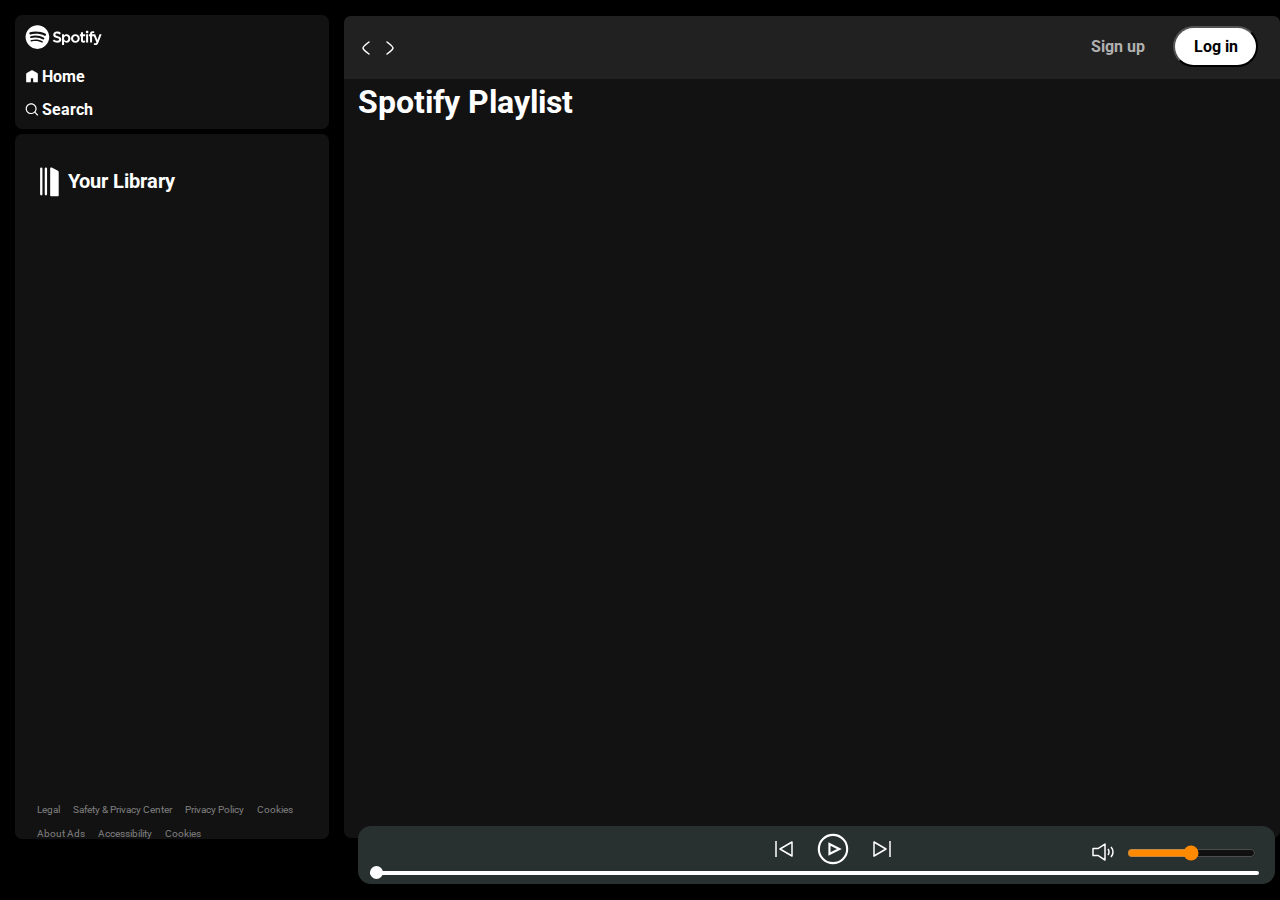
<file: index.html>
<!DOCTYPE html>
<html lang="en">

<head>
    <meta charset="UTF-8">
    <meta name="viewport" content="width=device-width, initial-scale=1.0">
    <title>Document</title>
    <link rel="stylesheet" href="css/style.css">
    <link rel="stylesheet" href="css/utility.css">
    <link href="https://fonts.googleapis.com/css2?family=Roboto:ital,wght@0,100..900;1,100..900&display=swap"
        rel="stylesheet">
</head>

<body>
    <div class="container flex bg-black">
        <div class="left">
            <div class="close">
                <img\ width="30px" class="invert" src="img\close.svg" alt="">
            </div>
            <div class="home bg-grey rounded m-1 p-1">
                <div class="logo"><img class="invert" src="img\logo.svg" alt=""></div>
                <ul>
                    <li><img class="invert" src="img\home.svg" alt="home">Home</li>
                    <li><img class="invert" src="img\search.svg" alt="home">Search</li>
                </ul>
            </div>

            <div class="library bg-grey rounded m-1  ">
                <div class="heading">
                    <img src="img\playlist.svg" alt="">
                    <h2>Your Library</h2>
                </div>
                <div class="songlist">
                    <ul> 
                    </ul>
                </div>

                <div class="footer">
                    <div class="word"><a href="https://www.spotify.com/in-en/legal/"><span>Legal</span></a></div>
                    <div class="word"><a href="https://www.spotify.com/in-en/safetyandprivacy/"><span>Safety &amp;
                                Privacy Center</span></a></div>
                    <div class="word"><a href="https://www.spotify.com/in-en/legal/privacy-policy/"><span>Privacy
                                Policy</span></a></div>
                    <div class="word"><a
                            href="https://www.spotify.com/in-en/legal/cookies-policy/"><span>Cookies</span></a></div>
                    <div class="word"><a href="https://www.spotify.com/in-en/legal/privacy-policy/#s3"><span>About
                                Ads</span></a></div>
                    <div class="word"><a
                            href="https://www.spotify.com/in-en/accessibility/"><span>Accessibility</span></a></div>
                    <div class="word"><a draggable="false" href="https://www.spotify.com/legal/cookies-policy/"
                            target="_blank" rel="noopener"><span>Cookies</span></a></div>
                </div>
            </div>
        </div>
        <div class="right bg-grey rounded">
            <div class="header">
                <div class="nav">
                    <div class="hamburgerContainer flex">
                        <img/ class="hamburger invert" width="30px" src="img/humburger.svg" alt="">
                        <img src="img/left.svg" alt="">
                        <img src="img/right.svg" alt="">
                    </div>
                </div>
                <div class="buttons">
                    <button class="signupbtn">Sign up</button>
                    <button class="loginbtn">Log in</button>
                </div>
            </div>
            <div class="spotifyPlaylists">
                <h1>Spotify Playlist</h1>
                <div class="cardContainer"></div>
                <div class="playbar">
                    <div class="seekbar">
                        <div class="circle"></div>
                    </div>
                    <div class="abovebar">
                        <div id="info" class="songinfo">
                        </div>
                        <div id="buttons" class="songbuttons">
                            <img id="previous" src="img/previous.svg" alt="">
                            <img id="play" src="img/playbutton.svg" alt="">
                            <img id ="next" src="img/next.svg" alt="">
                        
                        </div>
                        <div class="songtime"></div>
                        <div class="timevol flex">
                                <img class="volume" src="img/volume.svg" alt="">
                                <div class="range">
                                    <input type="range" name="volume" id="">
                                </div>
                        </div>
                    </div>
                </div>
            </div>
        </div>
    </div>
    <script src="js/script.js"></script>
</body>
</html>
</file>
<file: css/style.css>
:root{
    --a:0;
}
body{
    background-color: black;
    color: white;
}
*{
    margin: 0;
    padding: 0;
    font-family: "Roboto", sans-serif;
}

.left{
    width: 26vw;
    padding: 10px;
}

.right{
    width: 75vw;
    position: relative;
}
.heading{
    display: flex;
    /* gap: 3px; */
    width: 138px;
    list-style: none;
    padding: 10px 0px 28px 0px;
    align-items: center;
    font-size: 13px;
    position: relative;
}
.heading img{
    width: 31px;
    /* position: absolute; */
}
.home ul li{
    display: flex;
    gap: 3px;
    width: 14px;
    list-style: none;
    padding-top: 14px;
    font-weight: bold;
}
.footer{
    display: flex;
    font-size: 10px;
    gap: 13px;
    flex-wrap: wrap;
    position: absolute;
    bottom: 0;
}
.footer a{
    color: grey;
    text-decoration: none;
}
.library{
    padding: 22px;
    min-height: 73.5vh;
    position: relative;
}
.logo img{
    width: 80px;
}
.header{
    display: flex;
    justify-content: space-between;
    background-color: #222121;
    height: 63px;
    border-radius: 7px 7px 0px 0px;
}
.header > *{
    padding: 10px;
}
.right{
    margin: 16px 0px;
}
.spotifyPlaylists{
    padding: 4px 14px;
    /* font-size: 12px; */
}
.cardContainer{
    margin: 30px;
    display: flex;
    gap: 10px;
    flex-wrap: wrap;
    overflow-y: auto;
    max-height: 70vh;
}
.card{
    position: relative;
    width: 168px;
    background-color: #1b1b1b;
    padding: 10px;
    border-radius: 5px;
}
.card:hover{
    background-color: #2f2f2f;
    cursor: pointer;
    transition: all .4s;
    --a:1;
}
.card img{
    width: 100%;
    border-radius: 5px;
    padding-top: 2px;
    object-fit: fill;
}
.card > *{
    padding-top:9px ;
}
.card h2{
    font-size: 16px;
}
.card p{
    font-size: 11px;
    color: #7c7c7c;
}
.play img{
    width: 35px;
    position: absolute;
    top: 146px;
    right: 16px;
    justify-content: center;
    align-items: center;
    opacity: var(--a);
    transition: all .5s ease-out;
}

.signupbtn{
    background-color:#222121;
    color: #b0b0b0;
    outline: none;
    border: none;
    font-weight: bold;
    /* width: 10px; */
    font-size: 16px;
    cursor: pointer;
}
.signupbtn:hover{
    font-size: 17px;
    color: white;
}
.loginbtn{
    background-color: white;
    color: black;
    border-radius: 22px;
    width: 85px;
    height: 41px;
    font-weight: bold;
    font-size: 16px;
    cursor: pointer;
}
.loginbtn:hover{
    font-size: 17px;
}
.buttons > *{
    margin: 0px 12px;
}
.nav img{
    padding-top: 10px;
}
.playbar{
    position: fixed;
    bottom: 16px;
    background-color: #d6cfcf;
    padding: 12px;    
    width: 69.7vw;
    min-height: 34px;
    border-radius: 13px;
    filter: invert(1);
}
.songbuttons{
    display: flex;
    justify-content: center;
    gap: 20px;
    position: relative;
    top:-6px;
    right: -99px;
}
.songlist ul{
    padding: 0px 0px;
}
.songlist ul li{
    list-style-type: decimal;
    display: flex;
    gap: 12px;
    cursor: pointer;
    padding: 12px 0px;
    border: 1px solid white;
    margin-top: 12px;
    padding: 5px;
    border-radius: 5px;
    justify-content: space-between;
    align-items: center;
    
}
.songlist .info{
    font-size: 14px;
    width: 344px;
}
.playnow{
    display: flex;
    align-items: center;
    justify-content: center;
}
.playnow span{
    font-size: 15px;
    width: 64px;
    padding: 12px;
}
.songlist{
    height: 390px;
    overflow: auto;
    margin-bottom: 54px;
}
.seekbar{
    background-color: black;
    height: 4px;
    width: 97%;
    position: absolute;
    bottom: 9px;
    border-radius: 10px;
    cursor: pointer;
}
.circle{
    width: 13px;
    height: 13px;
    border-radius:13px ;
    background-color: black;
    position: relative;
    bottom: 5px;
    left: 0%;
    transition: left 0.5s;
}
.songbuttons img{
    cursor: pointer;
}
#play{
    width: 34px;
}
.abovebar{
    display: flex;
    justify-content: space-between;
}
.songinfo, .songtime{
    color: black;
    padding: 4px 15px 0px 0px;
    width:300px;
}
.songtime {
    position: relative;
    left: 210px;
}
.hamburger{
    display: none;
}
.left .close{
    display: none;
}
.timevol {
    display: flex;
    align-items: center;
    justify-content: center;
    gap: 12px;
    position: relative;
    bottom: 3px;
    left: -7px;
}
.range{
    height: 15px;
}
.range input{
    cursor: pointer;
}

@media (max-width: 1200px){
    .left{
        background-color: black;
        position: absolute;
        left:-121%;
        z-index: 1;
        transition: all .5s;
        width: 321px;
    }
    .left .close{
        position: absolute;
        right: 31px;
        top: 25px;
        display: block;
    }

    .right{
        cursor: pointer;
        margin: 0;
        width: 100vw;
        height: 208vw;
    }
    .playbar{
        width:calc(100vw - 53px);
    }
    .songbuttons{
        position: unset;
    }
    .songbuttons img{
        width: 30px;
    }
    .seekbar{
        width: calc(100vw - 60px);
    }
    .hamburger{
    display: block;
    }
    .abovebar{
        font-size: 15px;
        flex-direction: column;
        align-items: center;
        gap: 13px;
        margin-bottom: 11px;
    }
    .card{
        width: 44vw;
    }
    .cardContainer{
        justify-content: center;
        margin: 0;
    }
    .spotifyPlaylists h1{
        padding: 15px;
    }
    .songinfo, .songtime{
        width:auto;
    }
    .songtime{
        position: unset;
    }
    .timevol{
        position: unset;
    }
    }

    @media (max-width:400px){
        .card{
        width: 75vw;
    }
    .play img{
            width: 54px;
            top: 246px;
    }
    }
.timevol > *{
    cursor: pointer;
}
</file>
<file: css/utility.css>
.border{
    border: 2px solid red;
    margin: 3px;
}
.flex{
    display: flex;
}
.justify-center{
    justify-content: center;
}
.align-item{
    align-items: center;
}
.bg-black {
    background-color: black;
    color:  white;
}
.invert{
    filter:invert(1);
}
.bg-grey{
    background-color: #121212;

}
.rounded{
    border-radius: 7px;
}
.m-1{
    margin: 5px;
}
.p-1{
    padding: 10px;
}

/* custom scrollbar */
/* For WebKit browsers (Chrome, Safari, Edge) */
::-webkit-scrollbar {
  width: 10px;
}

::-webkit-scrollbar-track {
  background: #1e1e1e; /* Dark track */
}

::-webkit-scrollbar-thumb {
  background-color: #444; /* Dark gray thumb */
  border-radius: 10px;
  border: 2px solid #1e1e1e; /* Matches track */
}

::-webkit-scrollbar-thumb:hover {
  background-color: #666;
}

/* For Firefox */
body {
  scrollbar-width: thin;
  scrollbar-color: #444 #1e1e1e; /* thumb color, track color */
}
</file>
